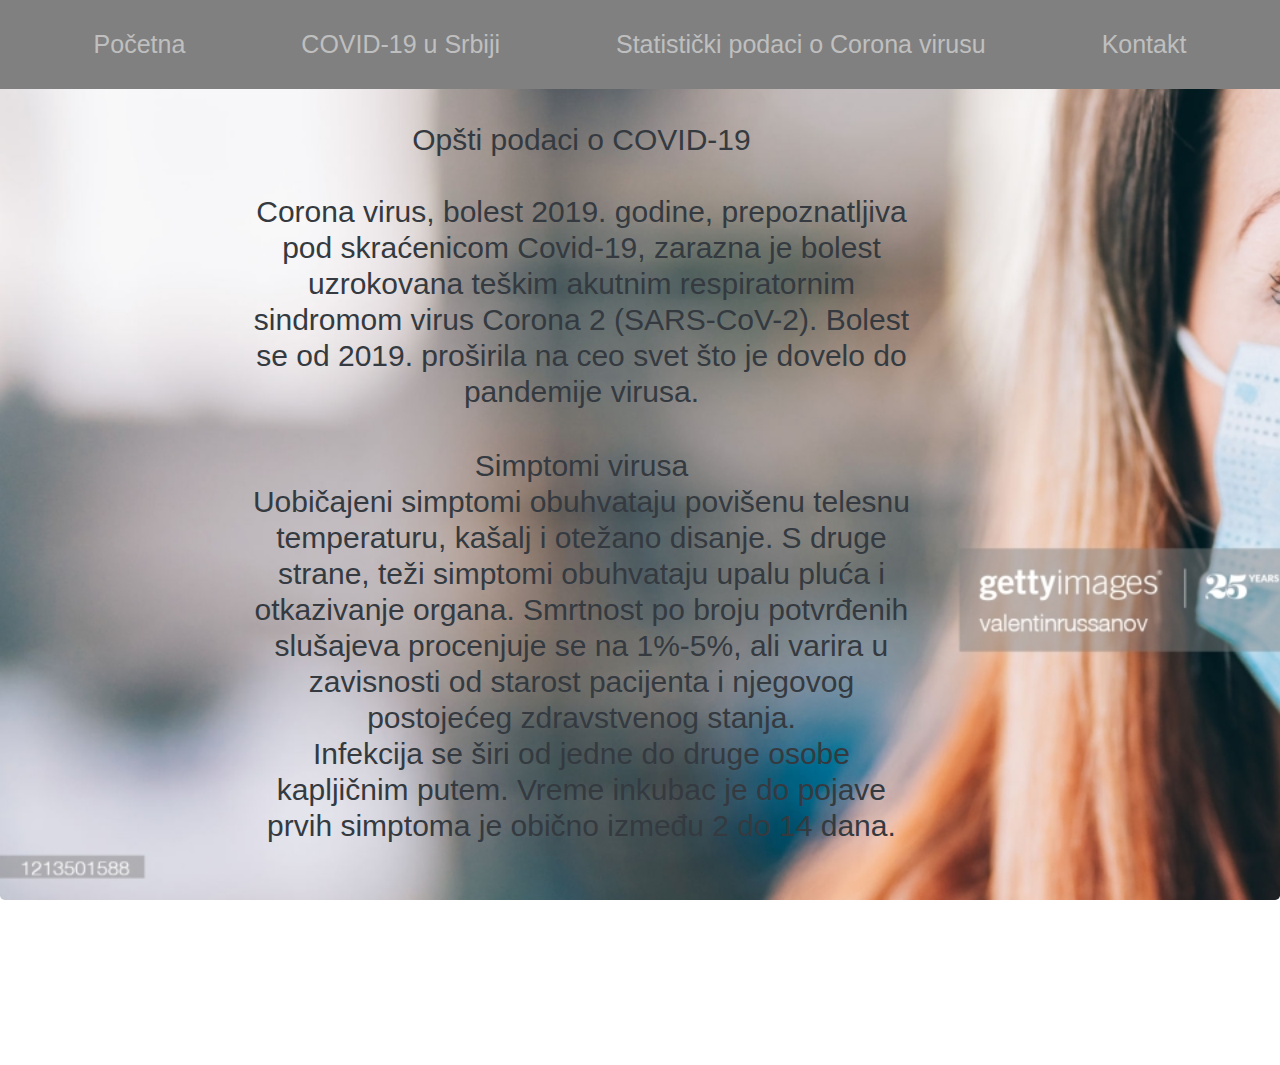
<file: index.html>
<!DOCTYPE html>
<html lang="en">

	<head>
		<meta charset="utf-8">
		<meta name="viewport" content="width=device-width, initial-scale=1, shrink-to-fit=no">
		<link rel="stylesheet" href="https://stackpath.bootstrapcdn.com/bootstrap/4.3.1/css/bootstrap.min.css" 
		integrity="sha384-ggOyR0iXCbMQv3Xipma34MD+dH/1fQ784/j6cY/iJTQUOhcWr7x9JvoRxT2MZw1T" crossorigin="anonymous">
		<link rel="stylesheet" href="virus.css">
		<title>COVID19</title>
	</head>

	<body>
		<header class="jumbotron jumbotron-header" id="pocetna">
					<nav class="navbar navbar-expand-sm navbar-dark fixed-top navFix">
						<a href="#pocetna" class="navbar-hamburger"></a>
						<button class="navbar-toggler" data-toggle="collapse" data-target="#navMenu">
							<span class="navbar-toggler-icon"></span>
						</button>
							<div class="collapse navbar-collapse" id="navMenu">
								<ul class="navbar-nav">
									<li  class="nav-item"><a class="nav-link a-link" href="index.html">
									Početna</a></li>
									<li class="nav-item"><a class="nav-link a-link" href="index2.html">
									COVID-19 u Srbiji</a></li>
									<li class="nav-item"><a class="nav-link a-link" href="index3.html">
									Statistički podaci o Corona virusu</a></li>
									<li class="nav-item"><a class="nav-link a-link" href="index4.html">
									Kontakt</a></li>
								</ul>
							</div>
					</nav>
					<div class="col-lg-8 order-lg-1 col-md-8 order-md-8 col-sm-12 order-sm-12 m-auto">
							<h3 class="h3">Opšti podaci o COVID-19<br><br>Corona virus, bolest 2019. godine, prepoznatljiva pod skraćenicom Covid-19, 
							zarazna je bolest uzrokovana teškim akutnim respiratornim sindromom virus Corona 2 (SARS-CoV-2). Bolest se od 2019. proširila 
							na ceo svet što je dovelo do pandemije virusa.</h3>
							<h3 class="h3-korona">Simptomi virusa<br>Uobičajeni simptomi obuhvataju povišenu telesnu temperaturu, kašalj i otežano disanje. 
							S druge strane, teži simptomi obuhvataju upalu pluća i otkazivanje organa. Smrtnost po broju potvrđenih slušajeva procenjuje se 
							na 1%-5%, ali varira u zavisnosti od starost pacijenta i njegovog postojećeg zdravstvenog stanja.<br>Infekcija se širi od jedne 
							do druge osobe kapljičnim putem. Vreme inkubac je do pojave prvih simptoma je obično između 2 do 14 dana.</h3>
					
							<h1 class="h1">Za sve statističke podatke o virusu COVID-19 kliknite na dugme ispod</h1>
						<div class="centar">
							<a href="index3.html">
							<center><button type="button" class="button btn btn-link">Saznaj više</button></center>
							</a>
						</div>
					</div>
			</div>
			</header>
	<script src="https://code.jquery.com/jquery-3.3.1.slim.min.js" integrity="sha384-q8i/X+965DzO0rT7abK41JStQIAqVgRVzpbzo5smXKp4YfRvH+8abtTE1Pi6jizo" 
	crossorigin="anonymous"></script>
	<script src="https://cdnjs.cloudflare.com/ajax/libs/popper.js/1.14.7/umd/popper.min.js" integrity="sha384-UO2eT0CpHqdSJQ6hJty5KVphtPhzWj9WO1clHTMGa3JDZwrnQq4sF86dIHNDz0W1" 
	crossorigin="anonymous"></script>
	<script src="https://stackpath.bootstrapcdn.com/bootstrap/4.3.1/js/bootstrap.min.js" integrity="sha384-JjSmVgyd0p3pXB1rRibZUAYoIIy6OrQ6VrjIEaFf/nJGzIxFDsf4x0xIM+B07jRM" 
	crossorigin="anonymous"></script>
	<script type="text/javascript"> let headID = document.getElementsByTagName("head")[0]; let newCss = document.createElement('link'); newCss.rel = 'stylesheet'; newCss.type = 'text/css'; 
	newCss.href = "https://botmake.io/embed/bot502727.css"; let newScript = document.createElement('script'); newScript.src = "https://botmake.io/embed/bot502727.js"; newScript.type = 'text/javascript'; 
	headID.appendChild(newScript); headID.appendChild(newCss); </script>
	</body>
</html>
</file>
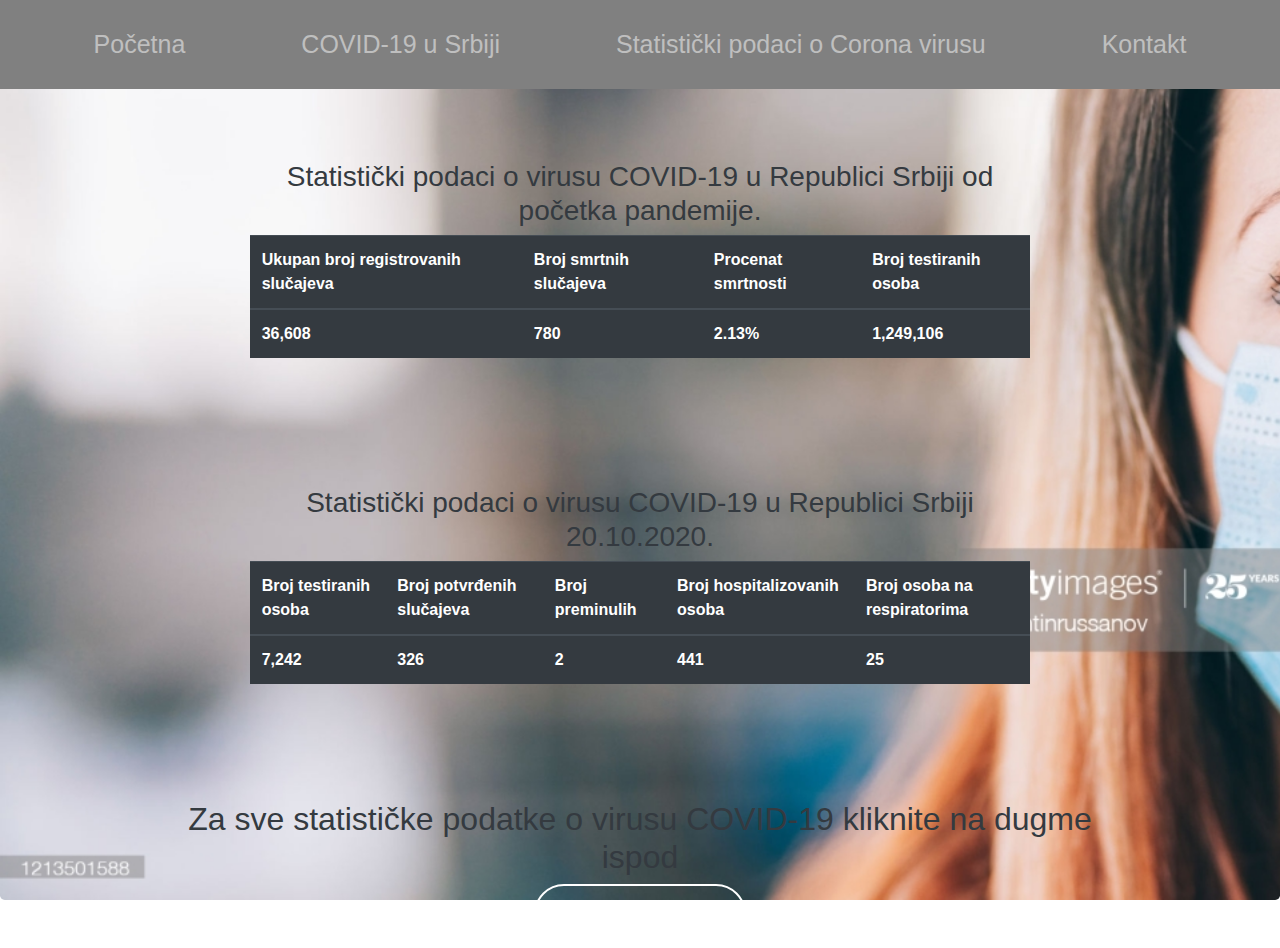
<file: index2.html>
<!DOCTYPE html>
<html lang="en">

	<head>
		<meta charset="utf-8">
		<meta name="viewport" content="width=device-width, initial-scale=1, shrink-to-fit=no">
		<link rel="stylesheet" href="https://stackpath.bootstrapcdn.com/bootstrap/4.3.1/css/bootstrap.min.css" 
		integrity="sha384-ggOyR0iXCbMQv3Xipma34MD+dH/1fQ784/j6cY/iJTQUOhcWr7x9JvoRxT2MZw1T" crossorigin="anonymous">
		<link rel="stylesheet" href="virus.css">
		<title>COVID19</title>
	</head>

	<body>
		<header class="jumbotron jumbotron-header" id="pocetna">
				<nav class="navbar navbar-expand-sm navbar-dark fixed-top navFix">
					<a href="#pocetna" class="navbar-hamburger"></a>
					<button class="navbar-toggler" data-toggle="collapse" data-target="#navMenu">
						<span class="navbar-toggler-icon"></span>
					</button>
					<div class="collapse navbar-collapse" id="navMenu">
						<ul class="navbar-nav">
							<li class="nav-item"><a class="nav-link a-link" href="index.html">
							Početna</a></li>
							<li class="nav-item"><a class="nav-link a-link" href="index2.html">
							COVID-19 u Srbiji</a></li>
							<li class="nav-item"><a class="nav-link a-link" href="index3.html">
							Statistički podaci o Corona virusu</a></li>
							<li class="nav-item"><a class="nav-link a-link" href="index4.html">
							Kontakt</a></li>
						</ul>
					</div>
				</nav>
				<div class="col-lg-8 order-lg-1 col-md-8 order-md-8 col-sm-12 order-sm-12 m-auto">
						<h3 class="h3-srbija">Statistički podaci o virusu COVID-19 u Republici Srbiji od početka pandemije.<br></h3>
						<table class="table table-hover table-dark">
	  						<thead>
	    						<tr>
	      							<th scope="col">Ukupan broj registrovanih slučajeva</th>
	      							<th scope="col">Broj smrtnih slučajeva</th>
	     							<th scope="col">Procenat smrtnosti</th>
	      							<th scope="col">Broj testiranih osoba</th>
	    						</tr>
	  						</thead>
	  						<tbody>
	    						<tr>
	      							<th scope="row">36,608</th>
	      							<td>780</td>
	      							<td>2.13%</td>
	      							<td>1,249,106</td>
	    						</tr>
	  						</tbody>
						</table><br><br>
						<h3 class="h3-srbija">Statistički podaci o virusu COVID-19 u Republici Srbiji 20.10.2020.<br></h3>
						<table class="table table-hover table-dark">
	  						<thead>
	  	 						 <tr>
	      							<th scope="col">Broj testiranih osoba</th>
	      							<th scope="col">Broj potvrđenih slučajeva</th>
	      							<th scope="col">Broj preminulih</th>
	      							<th scope="col">Broj hospitalizovanih osoba</th>
	      							<th scope="col">Broj osoba na respiratorima</th>
	    						</tr>
	  						</thead>
	  						<tbody>
	    						<tr>
	      							<th scope="row">7,242</th>
	      							<td>326</td>
	      							<td>2</td>
	      							<td>441</td>
	      							<td>25</td>
	    						</tr>
	  						</tbody>
						</table>
					<h1 class="h1-srbija">Za sve statističke podatke o virusu COVID-19 kliknite na dugme ispod</h1>
					<div class="centar">
						<a href="index3.html">
							<center><button type="button" class="button btn btn-link">Saznaj više</button></center>
						</a>
					</div>
				</div>
			</div>
	</header>
	<script src="https://code.jquery.com/jquery-3.3.1.slim.min.js" integrity="sha384-q8i/X+965DzO0rT7abK41JStQIAqVgRVzpbzo5smXKp4YfRvH+8abtTE1Pi6jizo" 
	crossorigin="anonymous"></script>
	<script src="https://cdnjs.cloudflare.com/ajax/libs/popper.js/1.14.7/umd/popper.min.js" integrity="sha384-UO2eT0CpHqdSJQ6hJty5KVphtPhzWj9WO1clHTMGa3JDZwrnQq4sF86dIHNDz0W1" 
	crossorigin="anonymous"></script>
	<script src="https://stackpath.bootstrapcdn.com/bootstrap/4.3.1/js/bootstrap.min.js" integrity="sha384-JjSmVgyd0p3pXB1rRibZUAYoIIy6OrQ6VrjIEaFf/nJGzIxFDsf4x0xIM+B07jRM" 
	crossorigin="anonymous"></script>
	<script type="text/javascript"> let headID = document.getElementsByTagName("head")[0]; let newCss = document.createElement('link'); newCss.rel = 'stylesheet'; 
	newCss.type = 'text/css'; newCss.href = "https://botmake.io/embed/bot502727.css"; let newScript = document.createElement('script'); newScript.src = "https://botmake.io/embed/bot502727.js"; 
	newScript.type = 'text/javascript'; headID.appendChild(newScript); headID.appendChild(newCss); </script>
	</body>
</html>
</file>
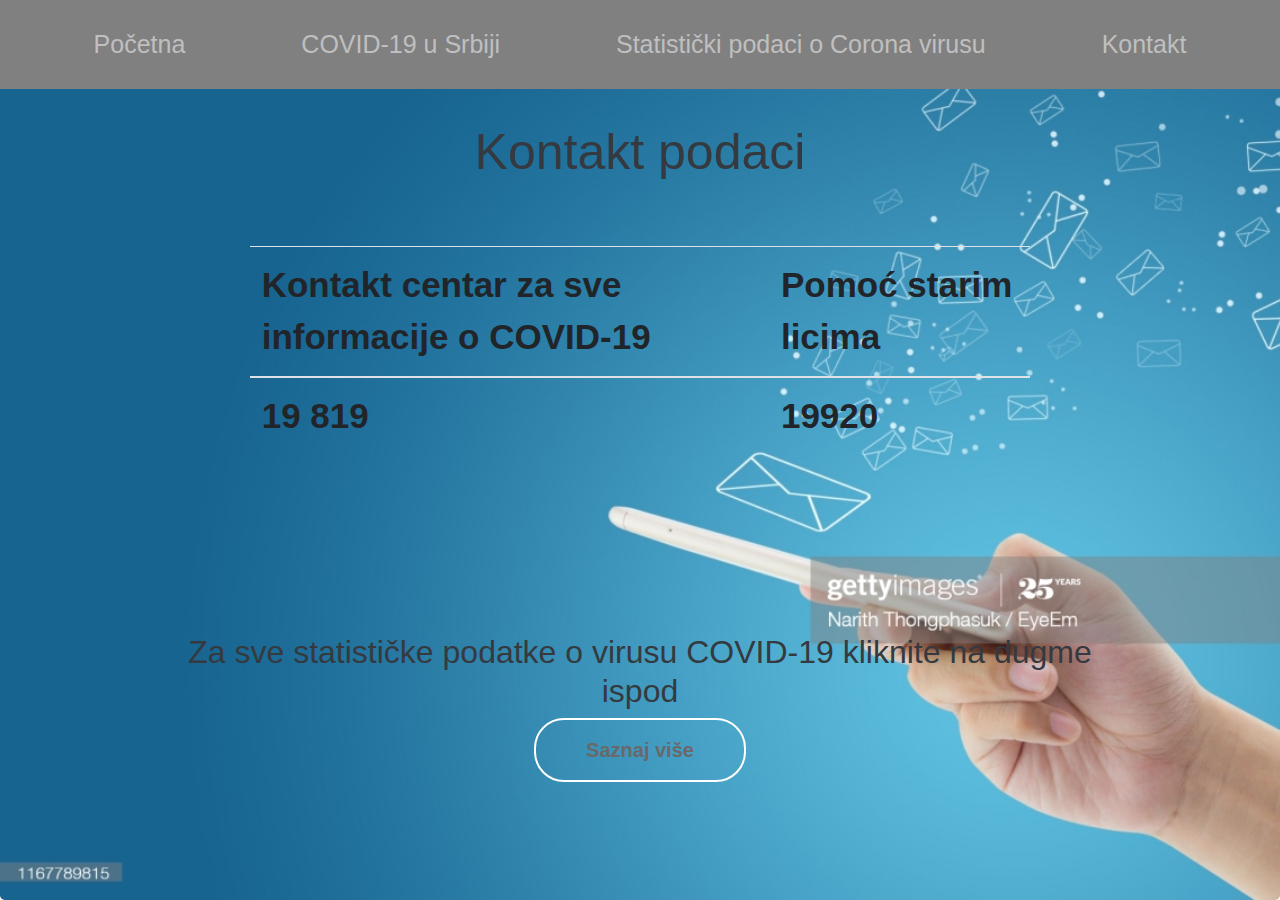
<file: index4.html>
<!DOCTYPE html>
<html lang="en">

	<head>
		<meta charset="utf-8">
		<meta name="viewport" content="width=device-width, initial-scale=1, shrink-to-fit=no">
		<link rel="stylesheet" href="https://stackpath.bootstrapcdn.com/bootstrap/4.3.1/css/bootstrap.min.css" 
		integrity="sha384-ggOyR0iXCbMQv3Xipma34MD+dH/1fQ784/j6cY/iJTQUOhcWr7x9JvoRxT2MZw1T" crossorigin="anonymous">
		<link rel="stylesheet" href="virus.css">
		<title>COVID19</title>
	</head>

	<body>
		<header class="jumbotron jumbotron-header-kontakt" id="pocetna">
				<nav class="navbar navbar-expand-sm navbar-dark fixed-top navFix">
					<a href="#pocetna" class="navbar-hamburger"></a>
					<button class="navbar-toggler" data-toggle="collapse" data-target="#navMenu">
						<span class="navbar-toggler-icon"></span>
					</button>

					<div class="collapse navbar-collapse" id="navMenu">
						<ul class="navbar-nav">
							<li class="nav-item"><a class="nav-link a-link" href="index.html">
							Početna</a></li>
							<li class="nav-item"><a class="nav-link a-link" href="index2.html">
							COVID-19 u Srbiji</a></li>
							<li class="nav-item"><a class="nav-link a-link" href="index3.html">
							Statistički podaci o Corona virusu</a></li>
							<li class="nav-item"><a class="nav-link a-link" href="index4.html">
							Kontakt</a></li>
						</ul>
					</div>
				</nav>
				<div class="col-lg-8 order-lg-1 col-md-8 order-md-8 col-sm-12 order-sm-12 m-auto">

						<h3 class="h3-kontakt">Kontakt podaci</h3>

						<table class="table table-sm-kontakt">
	 	 					<thead>
	    						<tr>
	      							<th scope="col">Kontakt centar za sve informacije o COVID-19</th>
	      							<th scope="col">Pomoć starim licima</th>
	    						</tr>
	  						</thead>
	  					<tbody>
	    					<tr>
	      						<th scope="row">19 819</th>
	      						<td>19920</td>
	    					</tr>
	  						</tbody>
						</table>
				
					<h1 class="h1-kontakt">Za sve statističke podatke o virusu COVID-19 kliknite na dugme ispod</h1>
					<div class="centar">
						<a href="index3.html">
							<center><button type="button" class="button btn btn-link">Saznaj više</button></center>
						</a>
					</div>
				</div>
			</div>
	</header>
	<script src="https://code.jquery.com/jquery-3.3.1.slim.min.js" integrity="sha384-q8i/X+965DzO0rT7abK41JStQIAqVgRVzpbzo5smXKp4YfRvH+8abtTE1Pi6jizo" 
	crossorigin="anonymous"></script>
	<script src="https://cdnjs.cloudflare.com/ajax/libs/popper.js/1.14.7/umd/popper.min.js" integrity="sha384-UO2eT0CpHqdSJQ6hJty5KVphtPhzWj9WO1clHTMGa3JDZwrnQq4sF86dIHNDz0W1" 
	crossorigin="anonymous"></script>
	<script src="https://stackpath.bootstrapcdn.com/bootstrap/4.3.1/js/bootstrap.min.js" integrity="sha384-JjSmVgyd0p3pXB1rRibZUAYoIIy6OrQ6VrjIEaFf/nJGzIxFDsf4x0xIM+B07jRM" 
	crossorigin="anonymous"></script>
	<script type="text/javascript"> let headID = document.getElementsByTagName("head")[0]; let newCss = document.createElement('link'); newCss.rel = 'stylesheet'; newCss.type = 'text/css'; 
	newCss.href = "https://botmake.io/embed/bot502727.css"; let newScript = document.createElement('script'); newScript.src = "https://botmake.io/embed/bot502727.js"; newScript.type = 'text/javascript'; 
	headID.appendChild(newScript); headID.appendChild(newCss); </script>
	</body>
</html>
</file>
<file: virus.css>
html, body{
	margin:0;
	padding:0;
	overflow:auto;
}
.jumbotron-header {
	background:url("pocetna.jpg.jpg");
	background-size:cover;
	height:calc(100vh);
	margin-bottom:0;
	padding-top: 6rem;
}
.navFix{
	background:gray;
	width:100%;
	height:auto;
}
.navbar-hamburger{
	font-size:25px;
	font-weight:600;
	color:white;
	text-transform:lowercase;
	
}
.navbar-nav{
	margin:auto;
}
.nav-item{
	margin-left:50px;
	margin-right:50px;
}
.navbar-hamburger:hover{
	text-decoration:none;
	color:white;
}
.a-link{
	color:white;
	font-size:25px;
	line-height:2.278;
}
.nav-link:hover{
	color:white;
}
.button{
	color:#696969;
	border:2px solid white;
	border-radius:30px;
	padding:15px 50px;
	font-weight:bold;
	font-size:20px;
	text-decoration:none !important; 
}
.button:hover{
	color:white;
	background-color:#A9A9A9;
	text-decoration:none !important;
	transition:all 1s ease;
}
.h3{
	color:#343a40;
	text-align:center;
	margin-top:2vw;
	font-size:30px;
	position:relative;
	width:85%;
}
.h3-korona{
	color:#343a40;
	text-align:center;
	margin-top:3vw;
	font-size:30px;
	position:relative;
	width:85%;
}
.h1{
	color:#343a40;
	text-align:center;
	margin-top:6vw;
	margin-left:-5vw;
	margin-right:-5vw;
	font-size:30px;
}
.jumbotron-header-statistic {
	background:url("statistika.jpg.jpg");
	background-size:cover;
	height:calc(100vh);
	margin-bottom:0;
	padding-top: 6rem;
}
.table{
	font-weight:bold;
}
.h3-statistic{
	color:#343a40;
	margin-top:2vw;
	text-align:center;
}
.h3-srbija{
	color:#343a40;
	margin-top:5vw;
	text-align:center;
}
.h1-srbija{
	color:#343a40;
	text-align:center;
	margin-top:9vw;
	margin-left:-5vw;
	margin-right:-5vw;
	font-size:32px;
}
.h3-kontakt{
	font-size:50px;
	color:#343a40;
	margin-top:2vw;
	text-align:center;
}
.jumbotron-header-kontakt {
	background:url("kontakt.jpg.jpg");
	background-size:cover;
	height:calc(100vh);
	margin-bottom:0;
	padding-top: 6rem;
}
.h1-kontakt{
	color:#343a40;
	text-align:center;
	margin-top:14vw;
	margin-left:-5vw;
	margin-right:-5vw;
	font-size:32px;
}
.table-sm-kontakt{
	font-size:35px;
	margin-top:5vw;
}
</file>
